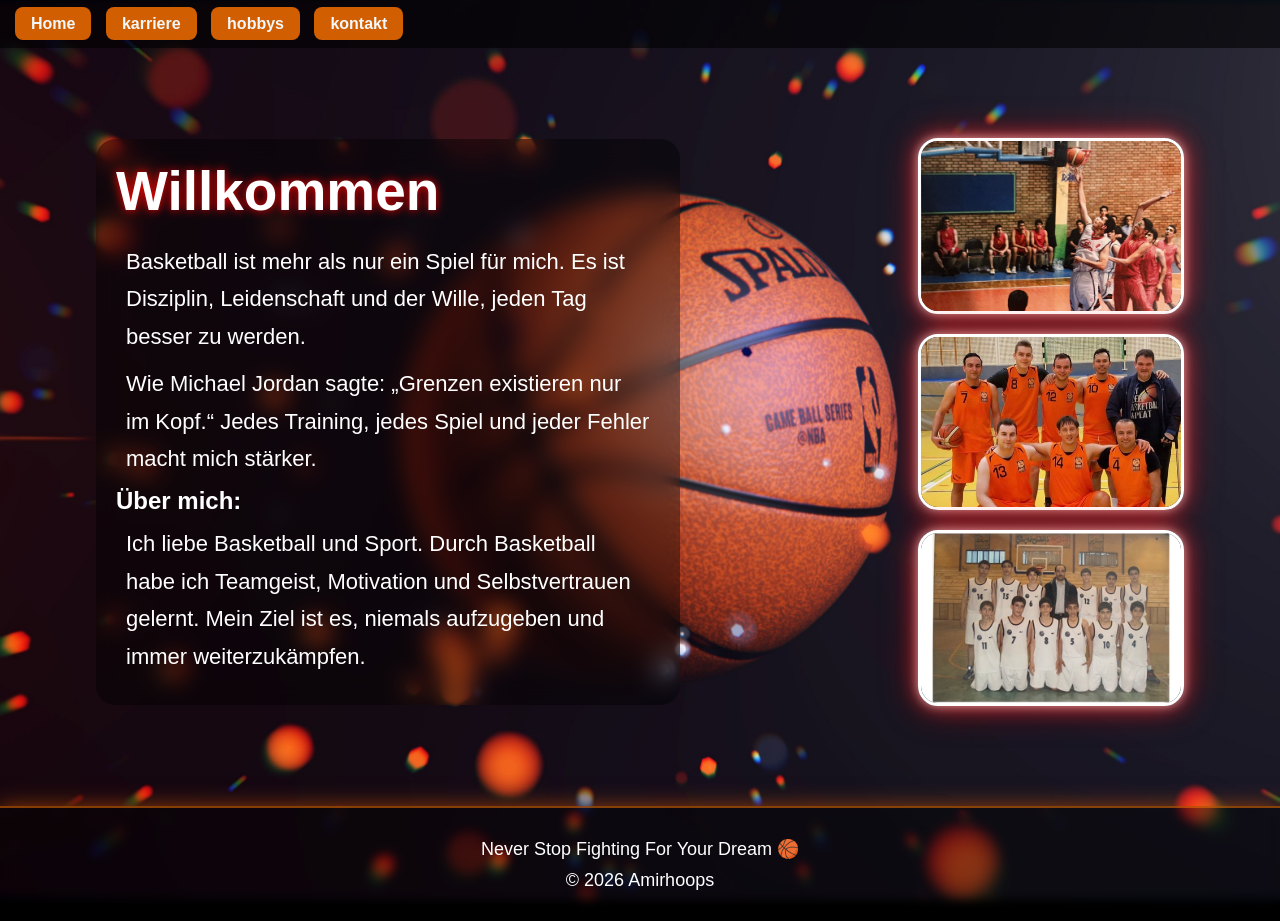
<file: index.html>
<!doctype html>
<html>
  <head>
    <title>Meine Basketball Webseite</title>
    <link rel="stylesheet" href="style.css" />
  </head>

  <body>
    <nav class="navigation">
      <a href="index.html">Home</a>
      <a href="karriere.html">karriere</a>
      <a href="hobbys.html">hobbys</a>
      <a href="kontakt.html">kontakt</a>
    </nav>

   <section class="hero">

    <div class="hero-text">
        <h1>Willkommen</h1>

<p>
Basketball ist mehr als nur ein Spiel für mich.
Es ist Disziplin, Leidenschaft und der Wille,
jeden Tag besser zu werden.
</p>

<p>
Wie Michael Jordan sagte:
„Grenzen existieren nur im Kopf.“
Jedes Training, jedes Spiel und jeder Fehler
macht mich stärker.
</p>



<h2>Über mich:</h2>

<p>
Ich liebe Basketball und Sport.
Durch Basketball habe ich Teamgeist,
Motivation und Selbstvertrauen gelernt.
Mein Ziel ist es, niemals aufzugeben
und immer weiterzukämpfen.
</p>

        
    </div>

    <div class="gallery">

    <img src="5213406594845056355_121.jpg" alt="Basketball Foto 2">

    <img src="5220022704201734722_121.jpg" alt="Basketball Foto 3">
    <img src="5220022704201734721_121.jpg" alt="Basketball Foto 4">

</div>

</section>
<footer>
    <p>Never Stop Fighting For Your Dream 🏀</p>
    <p>© 2026 Amirhoops</p>
</footer>

</body>
</html>
  </body>
</html>
</file>
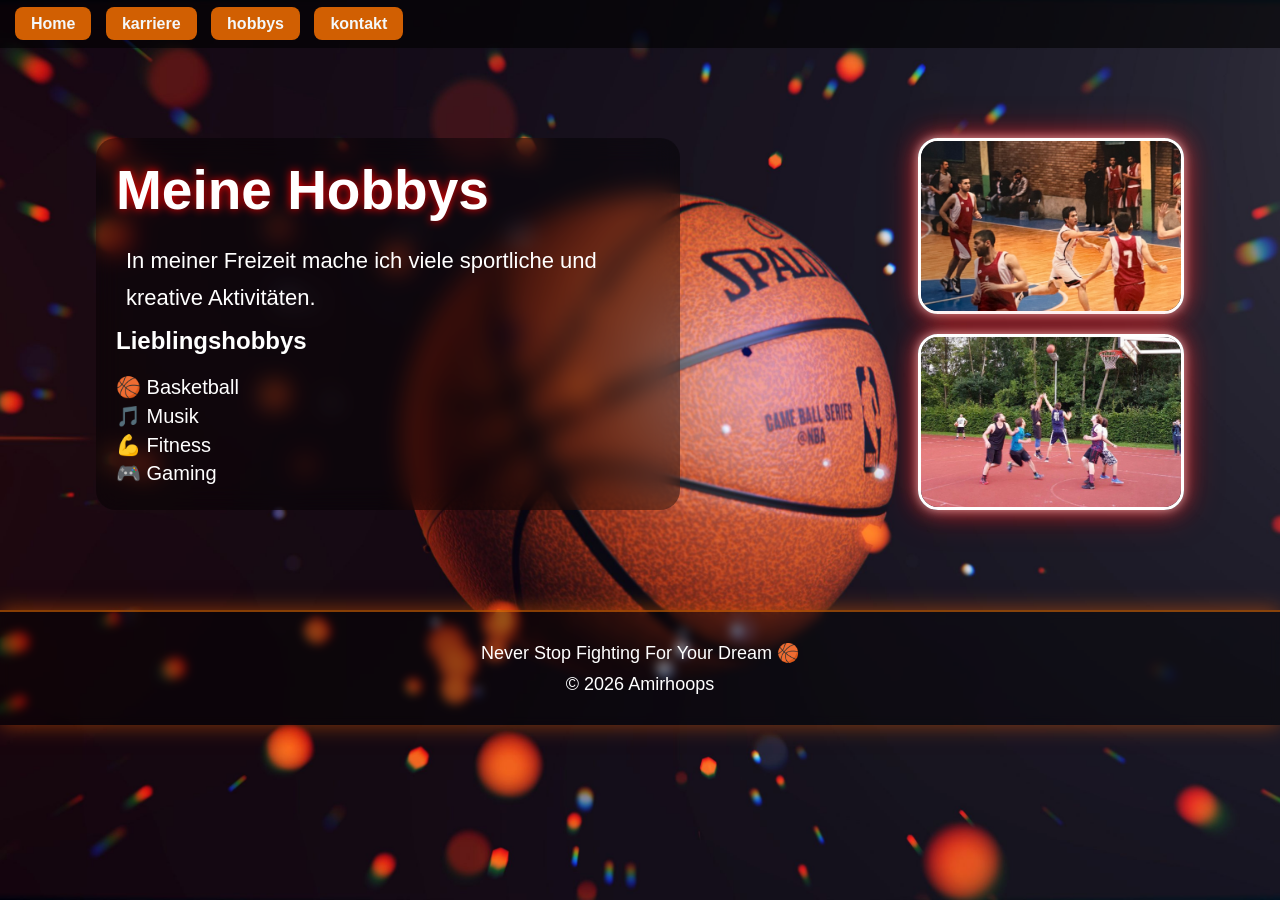
<file: hobbys.html>
<!DOCTYPE html>
<html lang="de">
<head>
    <meta charset="UTF-8">
    <meta name="viewport" content="width=device-width, initial-scale=1.0">
    <title>Meine Hobbys</title>
    <link rel="stylesheet" href="style.css">
</head>

<body>

    <nav class="navigation">
        <a href="index.html">Home</a>
        <a href="karriere.html">karriere</a>
        <a href="hobbys.html">hobbys</a>
        <a href="kontakt.html">kontakt</a>
    </nav>

    <section class="hero">

        <div class="hero-text">

            <h1>Meine Hobbys</h1>

            <p>
                In meiner Freizeit mache ich viele sportliche und kreative Aktivitäten.
            </p>

            <h2>Lieblingshobbys</h2>

            <ul>
                <li>🏀 Basketball</li>
                <li>🎵 Musik</li>
                <li>💪 Fitness</li>
                <li>🎮 Gaming</li>
            </ul>

        </div>

        <div class="gallery">

            <img src="5213406594845056279_121.jpg" alt="">
            <img src="5220022704201734723_121.jpg" alt="">

        </div>

    </section>

    <footer>
    <p>Never Stop Fighting For Your Dream 🏀</p>
    <p>© 2026 Amirhoops</p>
</footer>

</body>
</html>

</body>
</html>
</file>
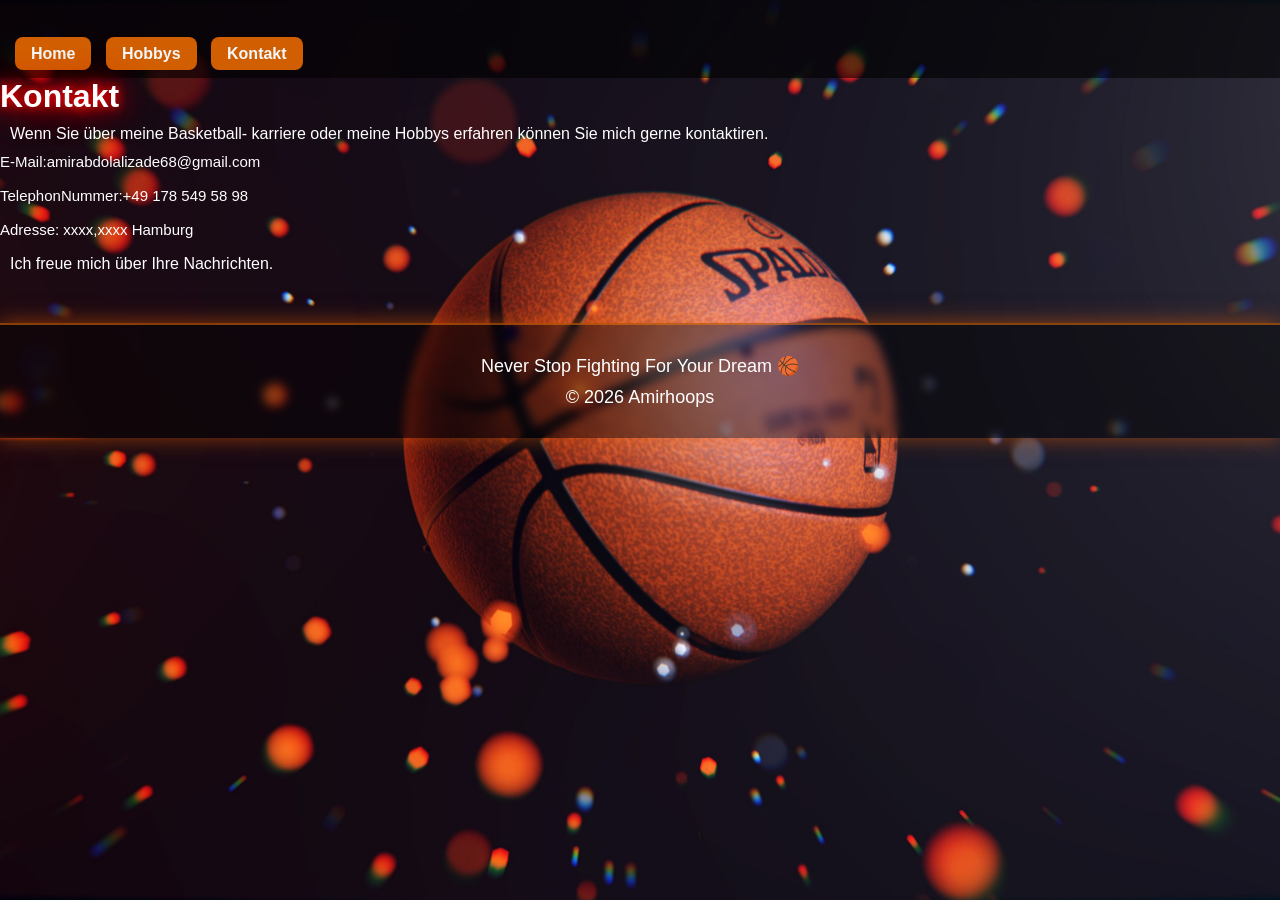
<file: kontakt.html>
<!doctype html>
<html>
  <head>
    <title>Kontakt</title>
    <link rel="stylesheet" href="style.css" />
  </head>

  <body>
    <div class="Kontakt-info">
      <nav class="navigation"></nav>
    </div>
    <nav class="navigation">
      <a href="index.html">Home</a>
      <a href="karriere.html">Hobbys</a>
      <a href="kontakt.html">Kontakt</a>
    </nav>

    <h1>Kontakt</h1>

    <p>
      Wenn Sie über meine Basketball- karriere oder meine Hobbys erfahren können
      Sie mich gerne kontaktiren.
    </p>

    <ul>
      <li>E-Mail:amirabdolalizade68@gmail.com</li>
      <li>TelephonNummer:+49 178 549 58 98</li>
      <li>Adresse: xxxx,xxxx Hamburg</li>
    </ul>

    <p>Ich freue mich über Ihre Nachrichten.</p>

    
    <footer>
    <p>Never Stop Fighting For Your Dream 🏀</p>
    <p>© 2026 Amirhoops</p>
</footer>

</body>
</html>
  </body>
</html>
</file>
<file: style.css>
* {
  padding: 0;
  margin: 0;
}

body {
  background-image: url("wp9106672.jpg");
  background-size: cover;
  background-position: center;
  background-color: black;
  background-repeat: no-repeat;
  color: #fafafaf1;
  font-family: Arial, Helvetica, sans-serif;
  min-height: 100vh;
  background-attachment: fixed;
}
p {
  margin: 10px;
}

.navigation a:link {
  color: rgb(244, 248, 250);

  background-color: rgb(209, 95, 2);
  padding: 8px 16px;
  text-decoration: none;
}

.navigation a:visited {
  color: pink;
  background-color: transparent;
  text-decoration: none;
}

.navigation a:hover {
  color: hsla(22, 97%, 47%, 0.582);
  background-color: transparent;
  text-decoration: underline;
}

.navigation a:active {
  color: yellow;
  background-color: transparent;
  text-decoration: underline;
}
.navigation {
  background-color: black;
  padding: 16px;
  font-size: medium;
  font-size: medium;
}

ul {
  list-style: none;
  padding: 0;
}

li {
  margin-bottom: 15px;
  font-size: 15px;

  height: 0.5cm;
  left: 0%;
}

.container {
  width: 25;
  margin: 15px;

  background: rgba(0, 0, 0, 0.5);
  padding: 15px;
  border-radius: 20px;
}

main {
  border: 3px;
  margin: 32px 8px;
}
body {
    margin: 0;
    padding: 0;
    font-family: Arial, Helvetica, sans-serif;
    background-color: black;
    color: white;
    background-image: url("wp9106672.jpg");
    background-size: cover;
    background-position: center;
    background-repeat: no-repeat;
}

/* navigation */

.navigation {
    background-color: rgba(0, 0, 0, 0.6);
    padding: 15px;
}

.navigation a {
    color: white;
    text-decoration: none;
    background-color: #e74c3c;
    padding: 10px 18px;
    margin-right: 10px;
    border-radius: 8px;
    transition: 0.3s;
    font-weight: bold;
}

.navigation a:hover {
    background-color: white;
    color: #e74c3c;
    transform: scale(1.1);
}

/* hero section */

.hero {
    display: flex;
    justify-content: space-between;
    align-items: center;
    padding: 50px;
    gap: 40px;
}

.hero-text {
    width: 50%;
}

.hero-text h1 {
    font-size: 55px;
    margin-bottom: 20px;
    text-shadow: 0 0 10px red;
}

.hero-text p {
    font-size: 22px;
    line-height: 1.7;
}

.hero-text ul {
    margin-top: 20px;
}

.hero-text li {
    margin-bottom: 10px;
    font-size: 20px;
}

/* image */

.hero-image {
    width: 40%;
    text-align: center;
}

.hero-image img {
    width: 300px;
    height: auto;
    border-radius: 20px;
    border: 4px solid white;
    box-shadow: 0 0 20px red;
}

/* glass effect */

.hero-text,
.hero-image {
    background: rgba(0,0,0,0.4);
    padding: 20px;
    border-radius: 20px;
    backdrop-filter: blur(6px);
}

.gallery {
    display: flex;
    flex-direction: column;
    gap: 20px;
    align-items: center;
}

.gallery img {
    width: 260px;
    height: 170px;
    object-fit: cover;
    border-radius: 18px;
    border: 3px solid white;
  

}

.gallery img: :hover{
  transform:scale(1.05)
}

.hero {
    display: flex;
    justify-content: space-between;
    align-items: center;
    gap: 50px;

    width: 85%;
    max-width: 1200px;
    margin: 40px auto;
}

.hero-image img:hover,
.gallery img:hover {

    transform: scale(1.05);

    box-shadow:
        0 0 15px rgba(255,255,255,0.8),
        0 0 30px rgba(255,0,0,0.9),
        0 0 50px rgba(255,50,50,0.8);
}

.hero-image img,
.gallery img {

    border-radius: 20px;

    box-shadow:
        0 0 10px rgba(255,255,255,0.5),
        0 0 20px rgba(255,80,80,0.7),
        0 0 35px rgba(255,0,0,0.5);

    transition: 0.3s;
}

.video-section{
    text-align: center;
    margin-top: 40px;
}

.video-section video{
    width: 700px;
    max-width: 90%;
    border-radius: 25px;
    box-shadow: 0 0 30px red;
}

.gallery img:hover,
video:hover{
    transform: scale(1.05);
    transition: 0.4s;
}

 h1{
    text-shadow:
    0 0 10px red,
    0 0 20px red,
    0 0 40px red;
}

.hero-text{
    backdrop-filter: blur(12px);
}
footer{
    text-align: center;
    padding: 20px;
    margin-top: 50px;

    color: white;
    font-size: 18px;

    background: rgba(0,0,0,0.4);

    backdrop-filter: blur(5px);

    border-top: 2px solid rgba(255,120,0,0.5);

    box-shadow: 0 0 20px rgba(255,100,0,0.5);
}

@media (max-width: 768px){

    .hero{
        flex-direction: column;
        align-items: center;
        text-align: center;
        padding: 20px;
    }

    .hero-text{
        width: 90%;
    }

    .gallery{
        width: 100%;
        margin-top: 20px;

        display: flex;
        flex-direction: column;
        align-items: center;
    }

    .gallery img{
        width: 250px;
        height: auto;
    }

    h1{
        font-size: 55px;
    }

    p{
        font-size: 22px;
        line-height: 1.6;
    }

    .navigation{
        display: flex;
        justify-content: center;
        flex-wrap: wrap;
        gap: 10px;
    }

    footer{
        font-size: 16px;
        text-align: center;
    }
}
</file>
